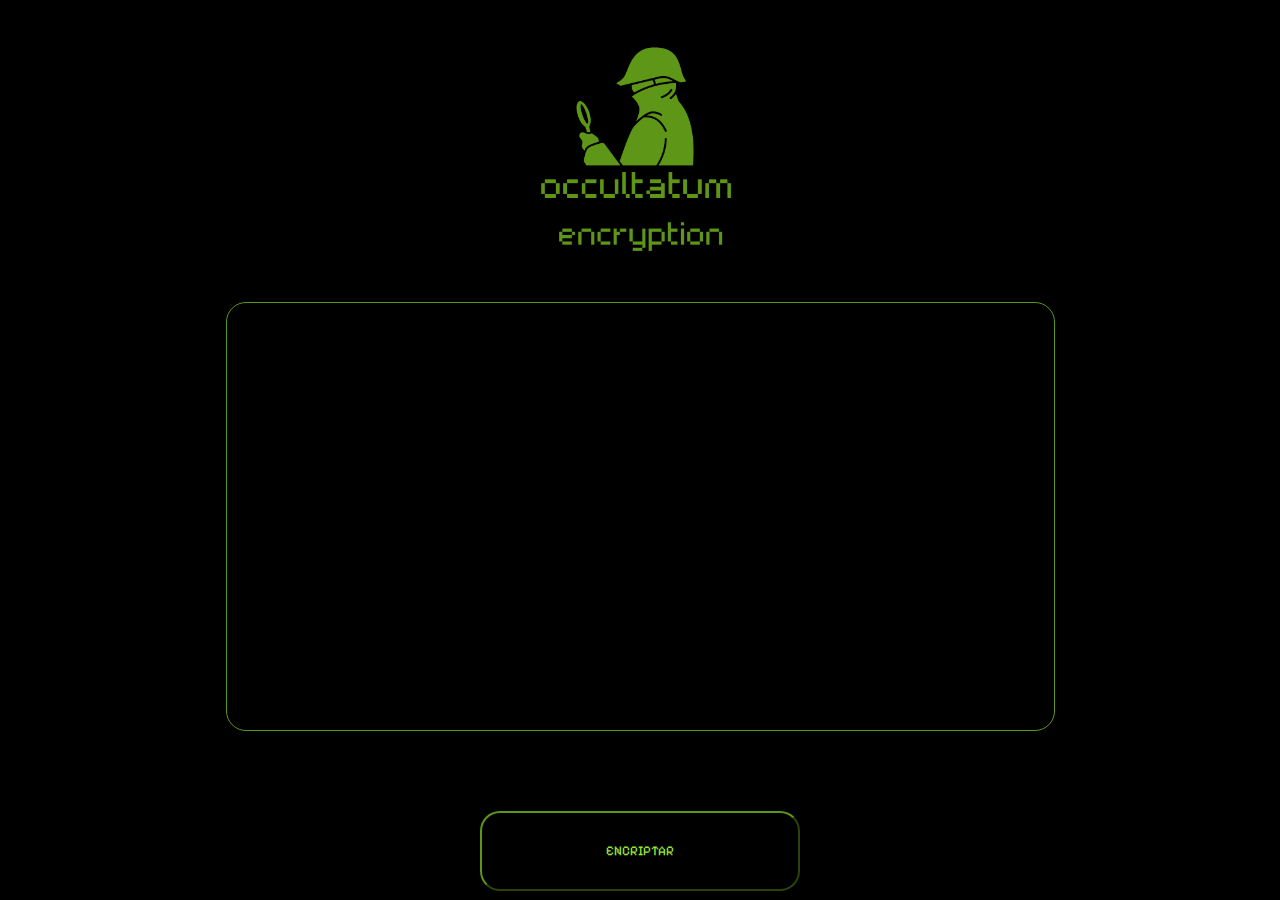
<file: src/main/resources/templates/index.html>
<!DOCTYPE html>
<html xmlns:th="http://www.thymeleaf.org">
    <head th:replace="/fragment/head  :: head" >
        <link  rel="stylesheet" href="../static/encriptar.css" >
        <title>Head Esta funcionando</title>
    <!--  <meta charset="UTF-8">
        <link  rel="stylesheet" th:href="@{encriptar.css}" >-->
    </head>
<body>
   <!-- ---------------------------------------------------------------------------------------------------------------
     - ----------------------------------------------------------------------------------------------------------------->
    <div class="iconoEncriptar">
      <img src="../static/encriotado.png" alt="" class="logoPortada" th:src="@{encriotado.png}">
    </div>
   <!-- ---------------------------------------------------------------------------------------------------------------
    - ----------------------------------------------------------------------------------------------------------------->
 <div class="contenedorPrincipal">  
 <form th:action="@{/recibirMensaje}"  th:object="${data}" method="POST">
        <div class="box-elemento">
            <textarea th:field="*{textoM}" class="cajaEncriptadora"></textarea>
            <button type="submit" class="botonEncriptar">ENCRIPTAR</button>
        </div>
            
    
    
 </form>   
 </div>
   <!-- ---------------------------------------------------------------------------------------------------------------
        - ----------------------------------------------------------------------------------------------------------------->


</body>
</html>
</file>
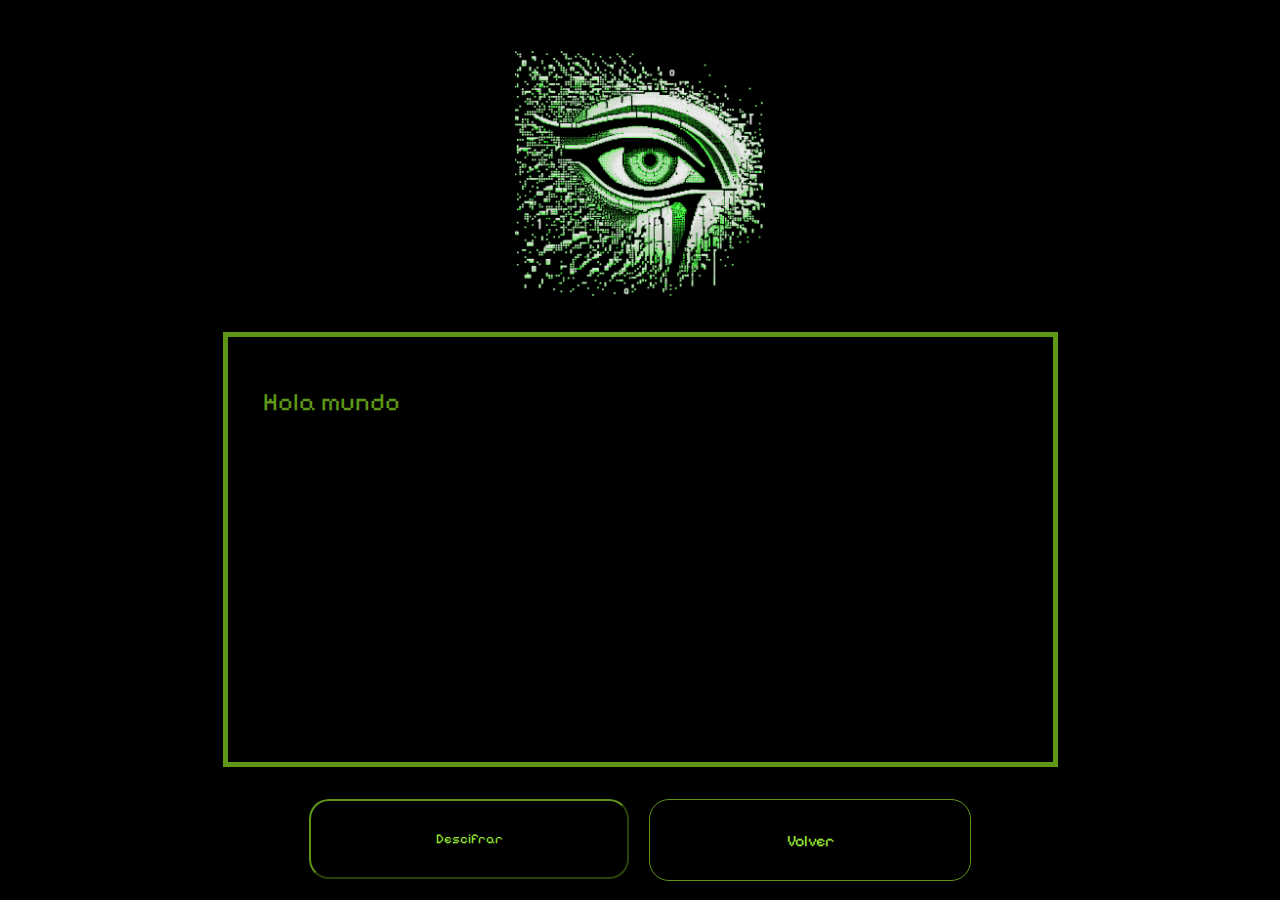
<file: src/main/resources/templates/mensajeEncriptado.html>
<!DOCTYPE html>
<html lang="en" xmlns:th="http://www.thymeleaf.org">
<head>
  <head th:replace="/fragment/head  :: head" >
    <link rel="stylesheet" href="../static/encriptado.css">
    <title>MensajeEncriptado</title>
</head>
<body>
 
  <div class="imagHorus">
    <img src="../static/ojoHorus.png" alt="" class="ojoHorus"  th:src="@{ojoHorus.png}">
  </div>
 
 <div class="contenedorEncriptado">
    <div class=" cajaEncriptada">    
    <form th:action="@{/recibirEncriptado}"  th:object="${data}" method="POST">
        <p th:text ="${mensaje}"   class="textoCifrado"></p>
        <p th:text ="${mensajeCifrado}"  class="textoCifrado"> Hola mundo</p>
        <input type="hidden" th:name="textoM" th:value="${mensaje}">

    </div>
        <div class="boxBotones">
            <button type="submit" class="descifrar">Descifrar</button>
            <a th:href="@{/}"class="volverAtras">Volver</a>
        </div>
    </form>
 </div>

</body>
</html>
</file>
<file: src/main/resources/static/encriptar.css>
@import url('https://fonts.googleapis.com/css2?family=Pixelify+Sans:wght@400..700&display=swap');

body,html{
    background-color: rgb(0, 0, 0);
    width: 100%;
    height: 100%;
    margin: auto;
}


.iconoEncriptar{
    display: flex;
    align-content: center;
    justify-content: center;
    flex-wrap: wrap;
 
}

.logoPortada{
    width: 300px;
    height: 300px;
    margin: 1px;
}

.contenedorPrincipal{
 width: 100%;
 display: flex;
 flex-direction: column;
   
}

.box-elemento{
    display: flex;
    flex-direction: column;
    justify-content: center;
    align-items: center;

}

.cajaEncriptadora{
    width: 50rem;
    height: 25rem;
    font-size: 25px;
    font-family: "Pixelify Sans", sans-serif;
    background-color: rgb(0, 0, 0);
    border: 8px,8px,8px,8px;
    padding-left: 25px;
    padding-top: 25px;
    color: #98E438;
    border-color: #5E9617;
    border-radius: 20px;
    margin-bottom: 5rem;
    outline: none;
    resize: none;
    
}

.cajaEncriptadora::-webkit-scrollbar{
    width: 20px;
}

.cajaEncriptadora::-webkit-scrollbar-track{
    background-color: #020202;
}

.cajaEncriptadora::-webkit-scrollbar-thumb{
    background-color: #5E9617;
}

.cajaEncriptadora:focus{
    border-color: #5E9617;
    outline: none;
}
.botonEncriptar{
    bottom: 16rem;
    font-family: "Pixelify Sans", sans-serif;
    color: #98E438;
    border-color: #5E9617;
    border-radius: 20px;
    background: black;
    width: 20rem;
    height: 5rem;
}

.botonEncriptar:hover{
    background-color: rgba(rgb,0);
    font-weight: 900;
    letter-spacing: 1px;
    cursor: pointer;

    rect{
        stroke-width: 5;
        stroke-dasharray: 15, 310;
        stroke-dashoffset: 48;
        transition: all 1.35s cubic-bezier(0.19, 1, 0.22, 1);
    }
}
</file>
<file: src/main/resources/static/encriptado.css>
@import url('https://fonts.googleapis.com/css2?family=Pixelify+Sans:wght@400..700&display=swap');
body,html{ 
 background-color: black;
 width: 100%;
 height: 100%;
 margin: auto;
}
.imagHorus{
    display: flex;
    justify-content: center;
   

}
.ojoHorus{
    width: 250px;
    height: 250px;
    margin-top: 50px;
}

.contenedorEncriptado{
display: flex;
width: 100%;


align-items: center;
flex-direction: column;

}

.cajaEncriptada{
    width: 50rem;
    height: 25rem;
    font-size: 25px;
    font-family: "Pixelify Sans", sans-serif;
    background-color: rgb(0, 0, 0);
    border: 8px;
    padding-left: 25px;
    padding-top: 25px;
    margin-top: 2rem;
    margin-bottom: 2rem;
    overflow-y: auto;
    border: #5E9617,5px,solid;
    
}

.cajaEncriptada::-webkit-scrollbar{
    width: 20px;
}

.cajaEncriptada::-webkit-scrollbar-track{
    background-color: #020202;
}

.cajaEncriptada::-webkit-scrollbar-thumb{
    background-color: #5E9617;
}



.textoCifrado{
    justify-content: flex-start;
    font-family: "Pixelify Sans", sans-serif;
    background-color: #000000;
    color: #5E9617;
    font-size: 25px;
    margin-left: 10px;
    width: 48rem;
    justify-content: center;
}

.cajaDesencriptar{
    display: flex;
    justify-content: space-between;
    width:50rem ;
    height:50rem;
    background-color: rgb(255, 255, 255); 
    
}


.boxBotones{
    display: flex;
    flex-direction: row;
}

.descifrar{
    bottom: 16rem;
    font-family: "Pixelify Sans", sans-serif;
    color: #98E438;
    border-color: #5E9617;
    border-radius: 20px;
    background: black;
    width: 20rem;
    height: 5rem;
    cursor: pointer;
    margin-right: 20px;
    
}

.descifrar:hover{
    color: #5E9617;
}

.volverAtras{
    display: flex;
    justify-content: center;
    align-items: center;
    bottom: 16rem;
    font-family: "Pixelify Sans", sans-serif;
    color: #98E438;
    border-color: #5E9617;
    border-radius: 20px;
    background: black;
    width: 20rem;
    height: 5rem;
    cursor: pointer;
    border: #5E9617,1px,solid;
    text-decoration: none;

}

.volverAtras:hover{
    border: #f8faf5,1px,solid;

}
</file>
